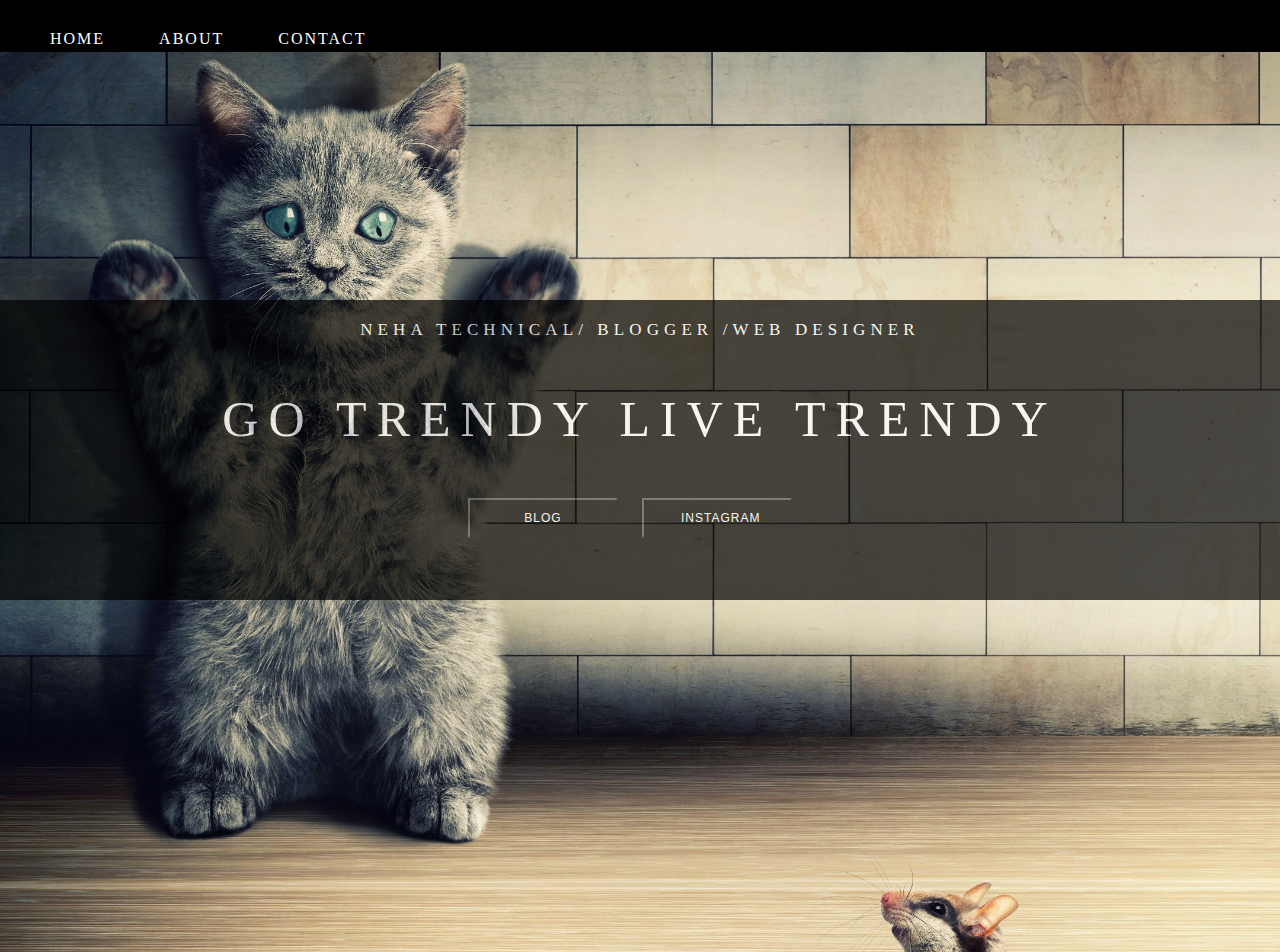
<file: gmailContact/index.htm>
<!DOCTYPE html>
<html lang="en">

<head>
    <meta charset="UTF-8">
    <meta name="viewport" content="width=device-width, initial-scale=1.0">
    <title>GO TRENDY LIVE TRENDY</title>
    <link rel="shortcut icon" type="image/png" href="/img/catlogo.png">
    <link rel="stylesheet" href="css/style.css">
    <link href="https://stackpath.bootstrapcdn.com/font-awesome/4.7.0/css/font-awesome.min.css" rel="stylesheet">
</head>

<body>
    <nav id="home">
        <div class="header_menu">
            <!-- <div class="logo">
                <img src="" alt="">
                 <img src="img/logo.jpg" alt="logo" > 
        </div> -->
            <div class="menu-list">
                <i class="fa fa-bars menu" aria-hidden="true"></i>
            </div>

            <ul>
                <li><a href="#home">home</a></li>
                <li><a href="html/about.htm">about</a></li>
                <!-- <li><a href="html/contact.htm">contact</a></li> -->
                <li><a href="html/contact.php">contact</a></li>
            </ul>

            <!-- <i href="#" id="iconbar" onclick="responsive_menu()"><i class="fa fa-bars" ></i></a> -->
        </div>
    </nav>
    <header>
        <!-- <img src="img/cat.jpg" alt="dancing gitl"> -->
        <div class="header-container" style="background-color: black;opacity: 0.7;">
            <h2>NEHA TECHNICAL/ BLOGGER /WEB DESIGNER</h2>
            <h1>GO TRENDY LIVE TRENDY</h1>
            <button><a href="https://gotrendylivetrendy.fashion.blog/" target="_blank">BLOG</a></button>
            <button><a href="https://www.instagram.com/gotrendylivetrendy/" target="_blank">INSTAGRAM</a></button>
        </div>




    </header>


    <script src="https://code.jquery.com/jquery-3.4.1.js"></script>


    <script type="text/javascript">
        $(document).ready(function() {
            $('.menu').click(function() //menu from fa fa bars
                {
                    $('ul').toggleClass('active');
                })
        })
    </script>
</body>

</html>
</file>
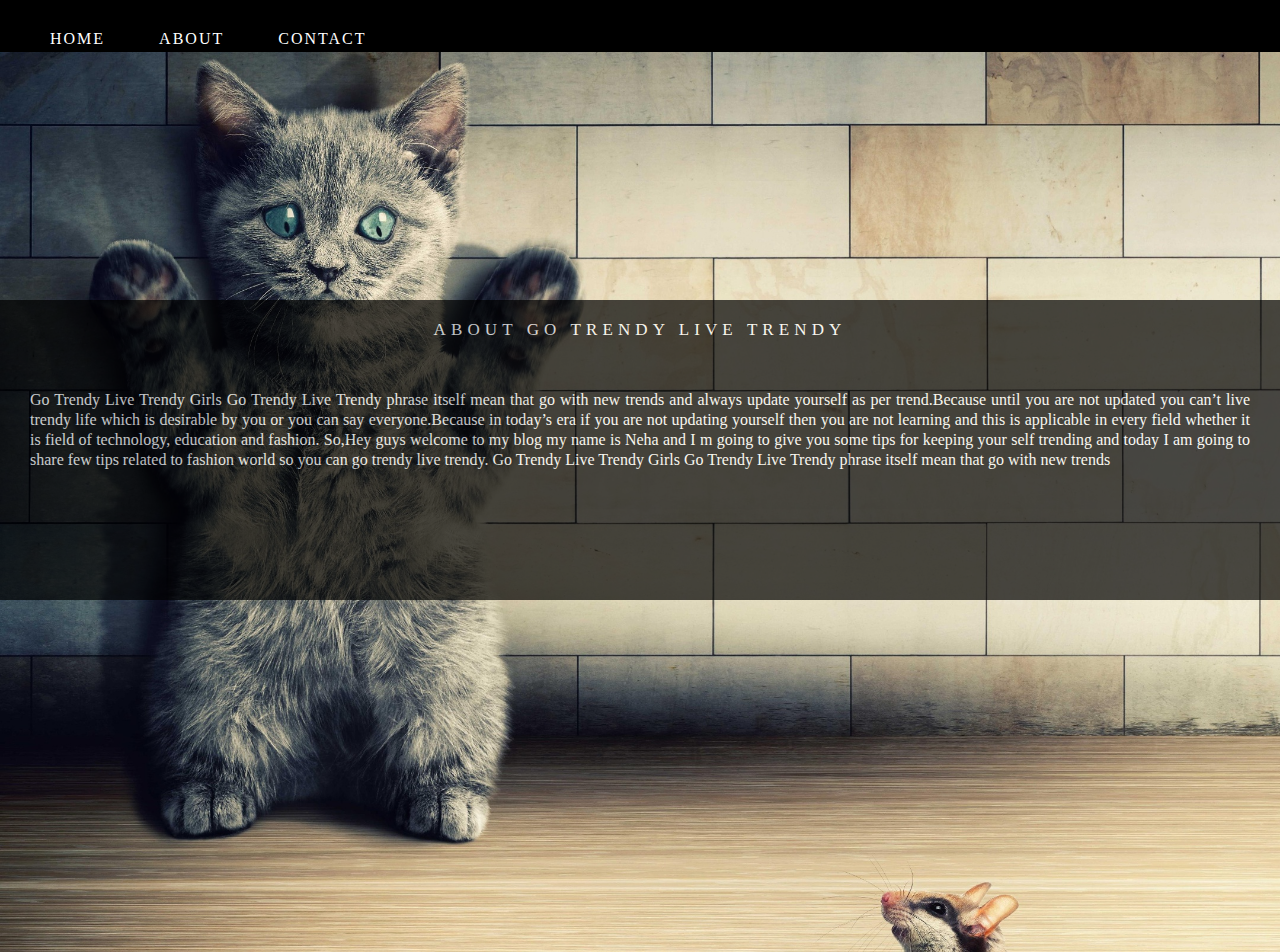
<file: gmailContact/html/about.htm>
<!DOCTYPE html>
<html lang="en">

<head>
    <meta charset="UTF-8">
    <meta name="viewport" content="width=device-width, initial-scale=1.0">
    <link rel="shortcut icon" type="image/png" href="/img/catlogo.png">
    <title>GO TRENDY LIVE TRENDY</title>
    <link rel="stylesheet" href="../css/style.css">
    <link href="https://stackpath.bootstrapcdn.com/font-awesome/4.7.0/css/font-awesome.min.css" rel="stylesheet">
</head>

<body>
    <nav id="about">
        <div class="header_menu">
            <!-- <div class="logo">
                <img src="" alt="">
                 <img src="img/logo.jpg" alt="logo" > 
        </div> -->
            <div class="menu-list">
                <i class="fa fa-bars menu" aria-hidden="true"></i>
            </div>

            <ul>
                <li><a href="../index.htm">home</a></li>
                <li><a href="#about">about</a></li>
                <li><a href="contact.php">contact</a></li>
            </ul>

            <!-- <i href="#" id="iconbar" onclick="responsive_menu()"><i class="fa fa-bars" ></i></a> -->
        </div>
    </nav>
    <header>
        <div class="header-container" style="background-color: black;opacity: 0.7;">
            <h2 style="background-color: black;">about go trendy live trendy</h2>
            <p>Go Trendy Live Trendy Girls Go Trendy Live Trendy phrase itself mean that go with new trends and always update yourself as per trend.Because until you are not updated you can’t live trendy life which is desirable by you or you can say everyone.Because
                in today’s era if you are not updating yourself then you are not learning and this is applicable in every field whether it is field of technology, education and fashion. So,Hey guys welcome to my blog my name is Neha and I m going to give
                you some tips for keeping your self trending and today I am going to share few tips related to fashion world so you can go trendy live trendy. Go Trendy Live Trendy Girls Go Trendy Live Trendy phrase itself mean that go with new trends
            </p>
        </div>




    </header>


    <script src="https://code.jquery.com/jquery-3.4.1.js"></script>


    <script type="text/javascript">
        $(document).ready(function() {
            $('.menu').click(function() //menu from fa fa bars
                {
                    $('ul').toggleClass('active');
                })
        })
    </script>
</body>

</html>
</file>
<file: gmailContact/css/style.css>
* {
    padding: 0%;
    margin: 0%;
    overflow-y: auto;
    overflow-x: hidden;
}

html,
body {
    /* background-color: black; */
}

nav {
    width: 100%;
    background-color: black;
}

header {
    width: 100%;
    height: 100vh;
    /* background-image: url(../img/800013069.jpg); */
    background-image: url(../img/cat.jpg);
    background-size: 100%;
    background-repeat: no-repeat;
}

.header_menu {
    width: 100%;
    /* height: 100px; */
    /* display: flex; */
    /* flex-direction: row; */
    align-items: center;
    /*border: 1px solid blue; */
}


/* 
#iconbar {
    color: pink;
    font-size: 2rem;
    position: absolute;
    top: 20px;
    right: 20px;
    opacity: 0;
    visibility: hidden;
} */


/* #iconbar:hover {
    color: palevioletred;
} */


/* .logo {
    width: 20%;
    text-align: center;
    float: left;
    size: 100%;
} */

.menu-list {
    width: 100%;
    text-align: right;
    padding: 10px 20px;
    box-sizing: border-box;
    background-color: gray;
    font-size: 20px;
    display: none;
    color: white;
}


/* .menu-list {
    width: 80%;
    text-align: right;
    padding-right: 50px;
    list-style: none;
} */

ul {
    width: 100%;
    margin: 0 auto;
    padding: 0;
}

ul li {
    display: inline-block;
    text-transform: uppercase;
    color: white;
    letter-spacing: 2px;
    padding-top: 30px;
    padding-left: 50px;
}

li a {
    color: white;
    text-decoration: none;
}

li a:hover {
    color: white;
}

.header-container {
    text-transform: uppercase;
    width: 100%;
    height: 300px;
    position: absolute;
    top: 50%;
    left: 50%;
    transform: translate(-50%, -50%);
    text-align: center;
}

img {
    width: 100%;
}

.header-container h2 {
    margin-top: 20px;
    color: white;
    margin-bottom: 50px;
    font-size: 17px;
    font-weight: 500;
    letter-spacing: .3em;
}

.header-container h1 {
    color: white;
    margin-bottom: 50px;
    font-size: 50px;
    font-weight: 500;
    letter-spacing: .2em;
}

.header-container button {
    height: 40px;
    width: 150px;
    letter-spacing: .3em;
    padding: 8px 37px;
    font-size: 12px;
    background-color: transparent;
    margin-right: 20px;
}

.header-container button a {
    color: white;
    text-decoration: none;
    text-transform: uppercase;
    letter-spacing: 1px;
}

.header-container button a:hover {
    color: white;
}

.header-container button:hover {
    border: 1px solid white;
    background-color: gray;
}


/* #user {
    border-radius: 50%;
    border-color: red;
}

h4 {
    color: red;
} */

.btncontact {
    margin-top: 10px;
    width: 100px;
    text-transform: uppercase;
    letter-spacing: 1px;
    color: white;
    background-color: transparent;
}

.btncontact:hover {
    border: 1px solid white;
    background-color: gray;
}

p {
    color: white;
    text-transform: initial;
    text-align: justify;
    padding: 0px 30px 10px 30px;
    line-height: 20px;
}

.contact {
    width: 500px;
    height: 250px;
    text-transform: uppercase;
    position: absolute;
    top: 5%;
    left: 50%;
    transform: translate(-50%, 10%);
    text-align: center;
    border: 1px solid gray;
    background-color: black;
    opacity: 0.7;
}

.contact h4 {
    margin-top: 10px;
    color: gray;
}

.contact h5 {
    margin-top: 30px;
}

.contact .textboxdesign {
    margin-top: 20px;
    width: 200px;
    /* display: block; */
    /* margin-left: 26%;
    margin-right: 25%; */
}


/*################### MEDIA QUERY ########################*/


/*BIG LANDSCAPE TABLTES LAPTOPS DESKTOP */

@media(min-width:1200px) {}


/*tablet landscape low resolution laptop dektop */

@media(max-width:990px) {
    .logo {
        width: 100%;
        align-items: center;
    }
    header {
        width: 100%;
        background-size: cover;
        /* background-repeat: repeat-y; */
    }
    .menu-list {
        width: 100%;
    }
    .menu-list ul {
        opacity: 0;
        visibility: hidden;
    }
    #iconbar {
        opacity: 1;
        visibility: visible;
    }
    .menu-list.responsive {
        width: 100%!important;
        height: 80vh!important;
        background-color: black;
        position: absolute;
        z-index: 11111;
    }
    .menu-list.responsive ul {
        opacity: 1;
        visibility: visible;
    }
    .menu-list.responsive ul li {
        float: none;
        display: block;
        text-align: center;
    }
    .header-container h1 {
        margin-bottom: 30px;
        font-size: 30px;
        font-weight: 500;
        letter-spacing: .1em;
    }
}


/*portrait tablet e-reader kindle */

@media(max-width:860px) {
    .logo {
        width: 100%;
        align-items: center;
    }
    header {
        width: 100%;
        background-size: cover;
        /* background-repeat: repeat-y; */
    }
    .menu-list {
        width: 100%;
        text-align: center;
    }
    ul li a {
        color: white;
    }
    p {
        color: white;
    }
    .menu-list ul {
        opacity: 0;
        visibility: hidden;
    }
    #iconbar {
        opacity: 1;
        visibility: visible;
    }
    .menu-list.responsive {
        width: 100%!important;
        height: 80vh!important;
        position: absolute;
        z-index: 11111;
    }
    .menu-list.responsive ul {
        opacity: 1;
        visibility: visible;
    }
    .menu-list.responsive ul li {
        float: none;
        display: block;
        text-align: center;
    }
    .header-container {
        text-transform: uppercase;
        width: 100%;
        height: 550px;
        position: absolute;
        top: 70%;
        left: 50%;
        transform: translate(-50%, -50%);
        text-align: center;
    }
    .header-container h1 {
        margin-bottom: 50px;
        font-size: 30px;
        font-weight: 300;
        letter-spacing: .1em;
        color: white;
    }
    .header-container h2 {
        margin-top: 10px;
        color: white;
        margin-top: 50px;
        margin-bottom: 50px;
        font-size: 20px;
        font-weight: 200;
        letter-spacing: .3em;
    }
    .contact {
        width: 400px;
        height: 280px;
        text-transform: uppercase;
        position: absolute;
        top: 40%;
        left: 50%;
        transform: translate(-50%, -50%);
        text-align: center;
        border: 1px solid gray;
        background-color: black;
        opacity: 0.7;
    }
    .contact h4 {
        margin-top: 10px;
        color: gray;
    }
    .contact h5 {
        margin-top: 40px;
    }
    .contact .textboxdesign {
        margin-top: 20px;
        width: 200px;
        /* display: block; */
        /* margin-left: 26%;
    margin-right: 25%; */
    }
}


/*smart phone iphone*/

@media(max-width:600px) {
    /* .logo {
        width: 100%;
    } */
    header {
        width: 100%;
        background-size: cover;
        /* background-repeat: repeat-y; */
    }
    .menu-list {
        display: block;
    }
    /* .menu-list {
        width: 100%;
        text-align: center;
    } */
    /* .menu-list ul {
        width: 100%;
        opacity: 0;
        visibility: hidden;
    }
    #iconbar {
        opacity: 1;
        visibility: visible;
    } */
    ul {
        width: 100%;
        display: none;
        background-color: gray;
        /* background-color: red; */
        /* opacity: 0.7; */
        /* visibility: hidden; */
    }
    ul li {
        display: block;
        padding-top: 10px;
        font-size: 10px;
        padding-left: 45%;
        text-align: justify;
        border: 1px solid white;
        border-radius: 10%;
        background-color: black;
    }
    .active {
        display: block;
    }
    /* .menu-list.responsive {
        width: 100%!important;
        height: 80vh!important;
        position: absolute;
        z-index: 11111;
    }
    .menu-list.responsive ul {
        opacity: 1;
        visibility: visible;
    }
    .menu-list.responsive ul li {
        float: none;
        display: block;
        text-align: center;
    } */
    .header-container {
        text-transform: uppercase;
        width: 100%;
        height: 500px;
        position: absolute;
        top: 70%;
        left: 50%;
        /* transform: translate(-50%, -50%); */
        text-align: center;
    }
    .header-container h1 {
        margin-bottom: 30px;
        font-size: 40px;
        font-weight: 500;
        letter-spacing: .1em;
    }
    .header-container button a {
        text-decoration: none;
        text-transform: uppercase;
        letter-spacing: 1px;
        color: white;
        font-weight: normal;
        font-size: 10px;
    }
    .header-container button {
        height: 45px;
        width: 200px;
        letter-spacing: .3em;
        padding: 8px 37px;
        font-size: 12px;
        background-color: transparent;
        margin-right: 20px;
        display: inline-block;
        margin-bottom: 20px;
    }
    .contact {
        width: 500px;
        height: 250px;
        text-transform: uppercase;
        position: absolute;
        top: 40%;
        left: 50%;
        transform: translate(-50%, -50%);
        text-align: center;
        border: 1px solid gray;
        background-color: black;
        opacity: 0.7;
    }
    .contact h4 {
        margin-top: 10px;
        color: gray;
    }
    .contact h5 {
        margin-top: 40px;
    }
    .contact .textboxdesign {
        margin-top: 20px;
        width: 230px;
        /* display: block; */
        /* margin-left: 26%;
        margin-right: 25%; */
    }
}


/*smartphone portrait iphone portrait */

@media(max-width:500px) {
    header {
        width: 100%;
        background-size: cover;
        /* background-repeat: repeat-y; */
    }
    .logo {
        width: 100%;
    }
    .menu-list {
        width: 100%;
        text-align: center;
    }
    .menu-list ul {
        opacity: 0;
        visibility: hidden;
    }
    #iconbar {
        opacity: 1;
        visibility: visible;
    }
    .menu-list.responsive {
        width: 100%!important;
        height: 80vh!important;
        position: absolute;
        z-index: 11111;
    }
    .menu-list.responsive ul {
        opacity: 1;
        visibility: visible;
    }
    .menu-list.responsive ul li {
        float: none;
        display: block;
        text-align: center;
    }
    .header-container {
        text-transform: uppercase;
        width: 100%;
        height: 550px;
        position: absolute;
        top: 68%;
        left: 50%;
        transform: translate(-50%, -50%);
        text-align: center;
    }
    .header-container h2 {
        color: white;
        margin-bottom: 50px;
        font-size: 20px;
        font-weight: 500;
        letter-spacing: .3em;
    }
    .header-container h1 {
        margin-bottom: 40px;
        padding-left: 10px;
        padding-right: 10px;
        font-size: 45px;
        font-weight: normal;
        letter-spacing: .0em;
        color: white;
    }
    .header-container button a {
        text-decoration: none;
        text-transform: uppercase;
        letter-spacing: 1px;
        color: white;
        font-weight: normal;
        font-size: 10px;
    }
    .header-container button {
        height: 45px;
        width: 200px;
        letter-spacing: .3em;
        padding: 8px 37px;
        font-size: 12px;
        background-color: transparent;
        margin-right: 20px;
        display: inline-block;
        margin-bottom: 20px;
    }
    .contact {
        width: 300px;
        height: 300px;
        text-transform: uppercase;
        position: absolute;
        top: 40%;
        left: 50%;
        transform: translate(-50%, -50%);
        text-align: center;
        border: 1px solid gray;
        background-color: black;
        opacity: 0.7;
    }
    .contact h4 {
        margin-top: 10px;
        color: gray;
    }
    .contact h5 {
        margin-top: 40px;
    }
}

@media(max-width:340px) {
    header {
        width: 100%;
        /* background-repeat: repeat-y; */
    }
    .logo {
        width: 100%;
    }
    p {
        color: white;
    }
    .menu-list {
        width: 100%;
        text-align: center;
    }
    .menu-list ul {
        opacity: 0;
        visibility: hidden;
    }
    #iconbar {
        opacity: 1;
        visibility: visible;
    }
    .menu-list.responsive {
        width: 100%!important;
        height: 80vh!important;
        position: absolute;
        z-index: 11111;
    }
    .menu-list.responsive ul {
        opacity: 1;
        visibility: visible;
    }
    .menu-list.responsive ul li {
        float: none;
        display: block;
        text-align: center;
    }
    .header-container {
        text-transform: uppercase;
        width: 100%;
        height: 550px;
        position: absolute;
        top: 66%;
        left: 50%;
        transform: translate(-50%, -50%);
        text-align: center;
    }
    .header-container h1 {
        margin-bottom: 30px;
        padding-left: 10px;
        padding-right: 10px;
        font-size: 28px;
        font-weight: 500;
        letter-spacing: .0em;
    }
    .header-container h2 {
        color: white;
        margin-bottom: 50px;
        font-size: 15px;
        font-weight: 200;
        letter-spacing: .3em;
    }
    .header-container button {
        height: 35px;
        width: 150px;
        letter-spacing: .3em;
        padding: 8px 37px;
        font-size: 12px;
        background-color: transparent;
        margin-right: 20px;
        display: inline-block;
        margin-bottom: 10px;
    }
    .header-container button a {
        text-decoration: none;
        text-transform: uppercase;
        letter-spacing: 1px;
        color: white;
        font-weight: normal;
        font-size: 10px;
    }
    .contact {
        width: 290px;
        height: 300px;
        text-transform: uppercase;
        position: absolute;
        top: 40%;
        left: 50%;
        transform: translate(-50%, -50%);
        text-align: center;
        border: 1px solid gray;
        background-color: black;
        opacity: 0.7;
    }
    .contact h4 {
        margin-top: 10px;
        color: gray;
    }
    .contact h5 {
        margin-top: 40px;
    }
    .contact .textboxdesign {
        margin-top: 20px;
        width: 150px;
        /* display: block; */
        /* margin-left: 26%;
        margin-right: 25%; */
    }
}
</file>
